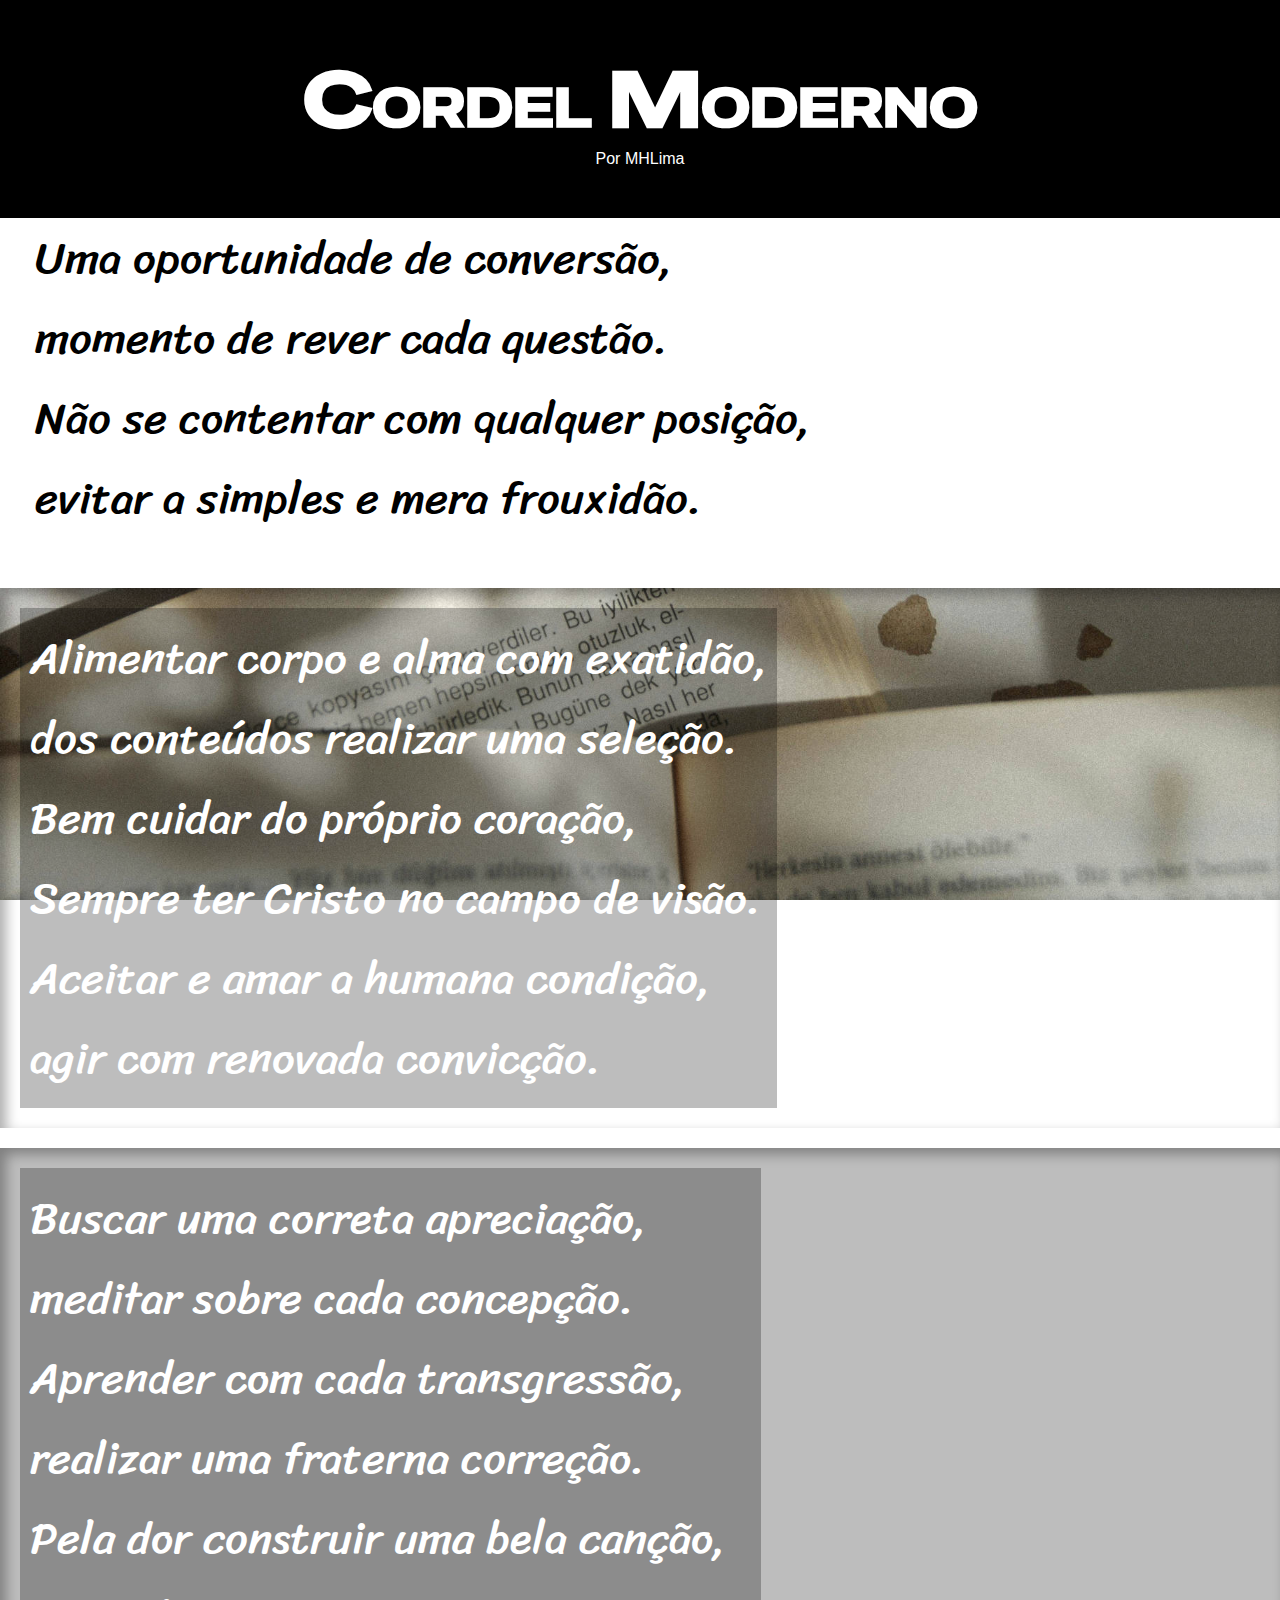
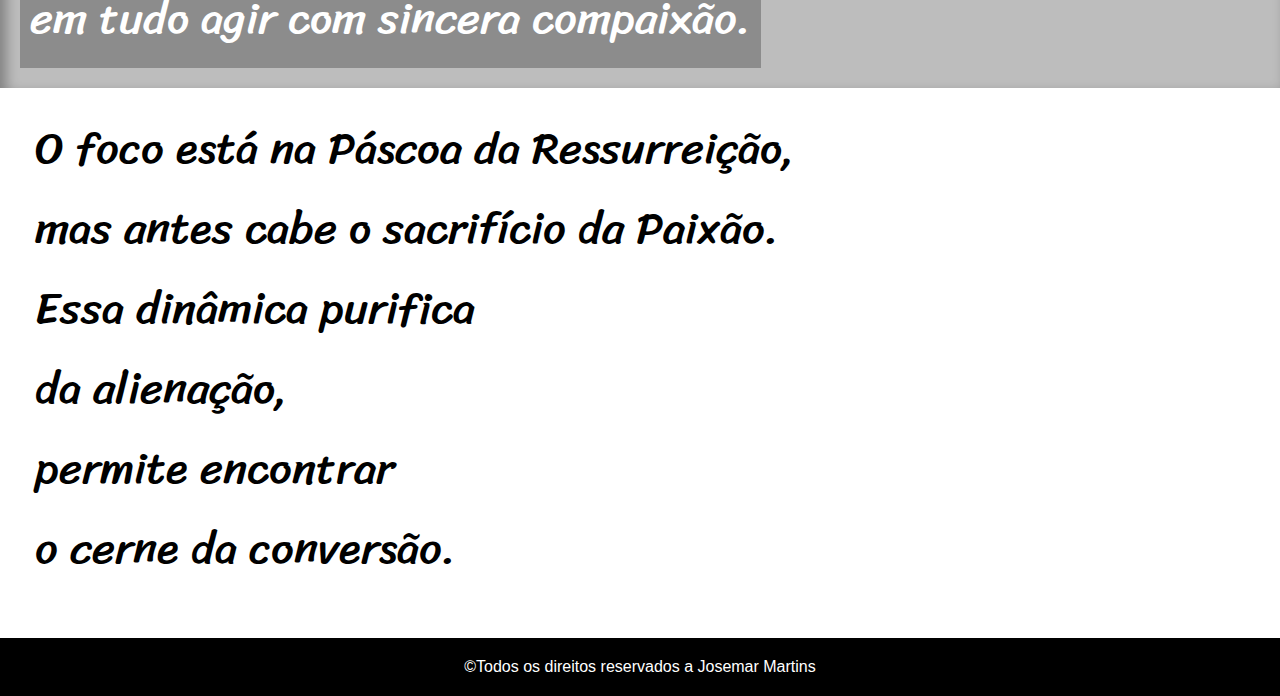
<file: index.html>
<!DOCTYPE html>
<html lang="pt-br">
<head>
    <meta charset="UTF-8">
    <meta name="viewport" content="width=device-width, initial-scale=1.0">
    <title>Cordel</title>
    <link rel="stylesheet" href="style/style.css">
</head>
<body>
        <header>
            <h1>Cordel Moderno</h1>
            Por <a href="https://www.recantodasletras.com.br/autor.php?id=199729">MHLima</a>
        </header>
        <main>
            <section class="normal">
                     <p>
                        Uma oportunidade de conversão, <br>
                        momento de rever cada questão. <br>
                        Não se contentar com qualquer posição, <br>
                        evitar a simples e mera frouxidão. <br> 
                     </p>
            </section>
            <section class="imagem" id="img1">
                     <p>
                        Alimentar corpo e alma com exatidão, <br>
                        dos conteúdos realizar uma seleção. <br>
                        Bem cuidar do próprio coração, <br>
                        Sempre ter Cristo no campo de visão.  <br>
                        Aceitar e amar a humana condição, <br>
                        agir com renovada convicção. <br>
                        
                    </p>
            </section>
            <section class="imagem" id="img2">
                    <p>
                        Buscar uma correta apreciação, <br>
                        meditar sobre cada concepção. <br>
                        Aprender com cada transgressão, <br>
                        realizar uma fraterna correção. <br>
                        Pela dor construir uma bela canção, <br>
                        em tudo agir com sincera compaixão.  <br>
                    </p>
            </section>
            <section class="normal" id="text">
                   <p>
                    O foco está na Páscoa da Ressurreição, <br>
                    mas antes cabe o sacrifício da Paixão. <br>
                    Essa dinâmica purifica <br>
                    da alienação,<br>
                    permite encontrar <br>
                    o cerne da conversão.
                    </p>
            </section>
        </main>
        <footer><p>&copy;Todos os direitos reservados a <a href="https://github.com/josemarmartins21">Josemar Martins</a></p></footer>
</body>
</html>
</file>
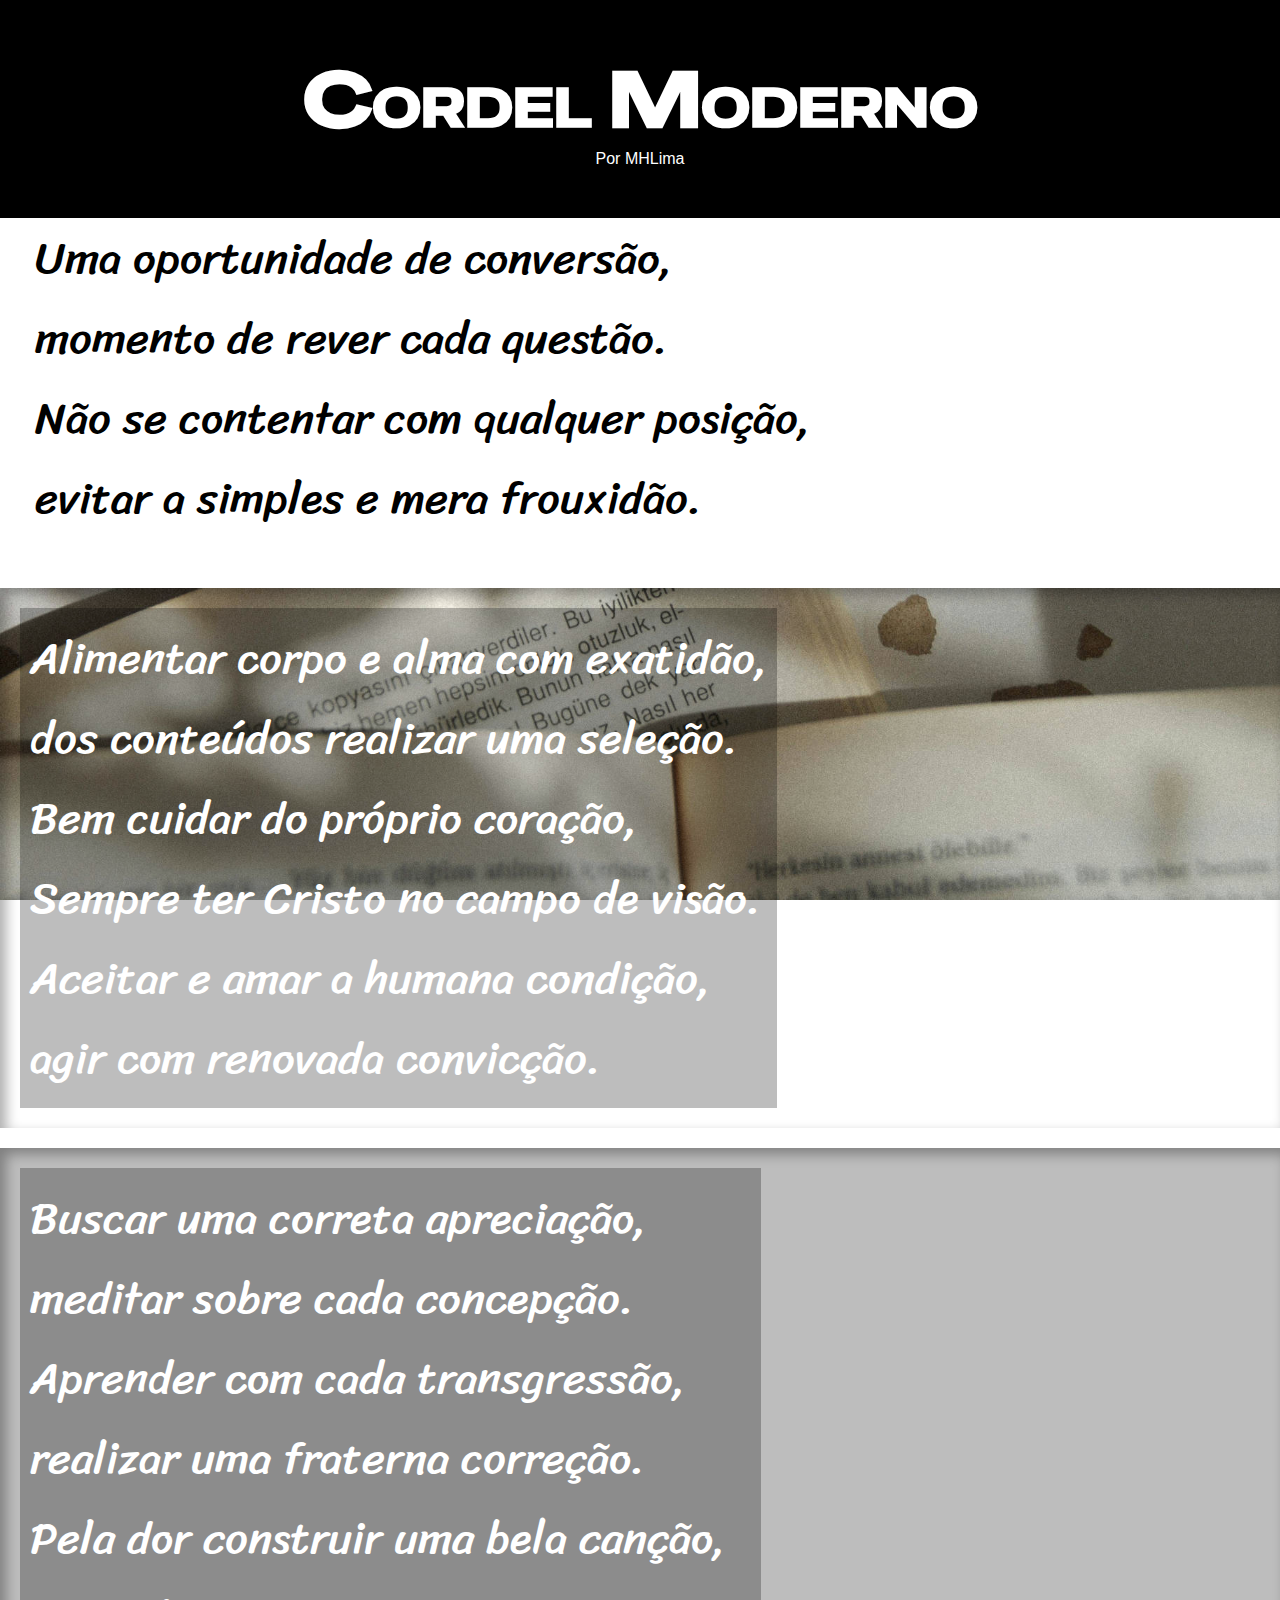
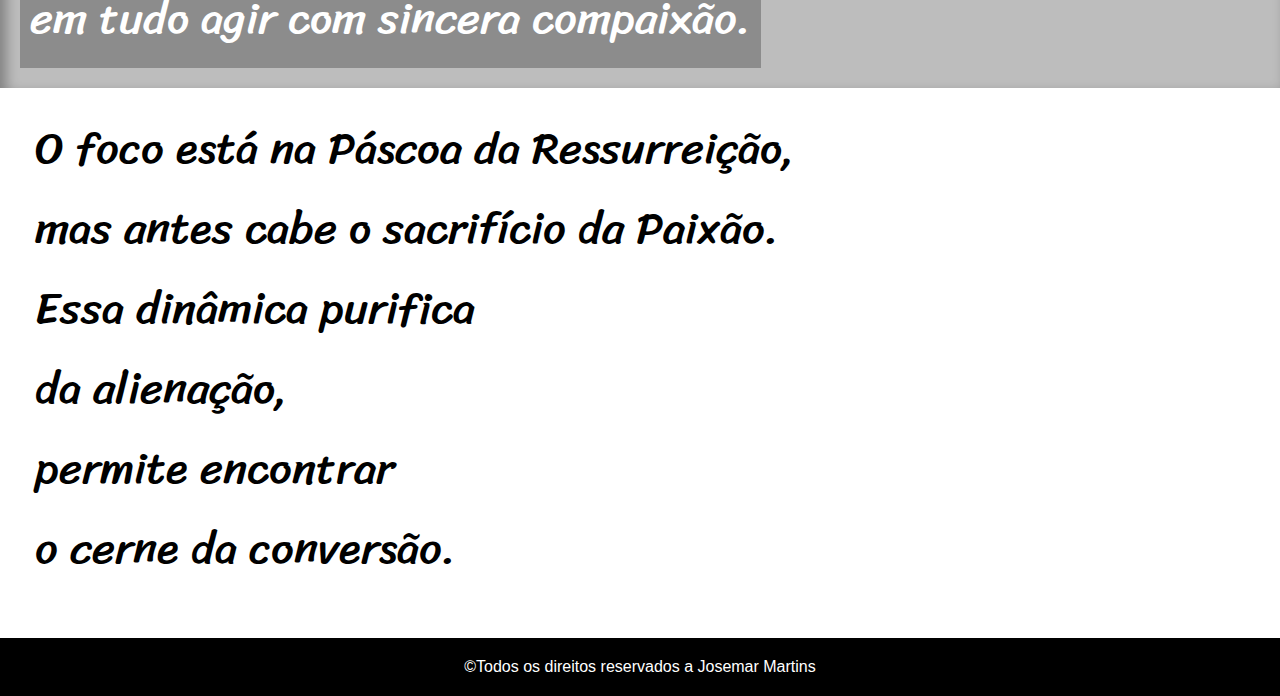
<file: Cordel/index.html>
<!DOCTYPE html>
<html lang="pt-br">
<head>
    <meta charset="UTF-8">
    <meta name="viewport" content="width=device-width, initial-scale=1.0">
    <title>Cordel</title>
    <link rel="stylesheet" href="style/style.css">
</head>
<body>
        <header>
            <h1>Cordel Moderno</h1>
            Por <a href="https://www.recantodasletras.com.br/autor.php?id=199729">MHLima</a>
        </header>
        <main>
            <section class="normal">
                     <p>
                        Uma oportunidade de conversão, <br>
                        momento de rever cada questão. <br>
                        Não se contentar com qualquer posição, <br>
                        evitar a simples e mera frouxidão. <br> 
                     </p>
            </section>
            <section class="imagem" id="img1">
                     <p>
                        Alimentar corpo e alma com exatidão, <br>
                        dos conteúdos realizar uma seleção. <br>
                        Bem cuidar do próprio coração, <br>
                        Sempre ter Cristo no campo de visão.  <br>
                        Aceitar e amar a humana condição, <br>
                        agir com renovada convicção. <br>
                        
                    </p>
            </section>
            <section class="imagem" id="img2">
                    <p>
                        Buscar uma correta apreciação, <br>
                        meditar sobre cada concepção. <br>
                        Aprender com cada transgressão, <br>
                        realizar uma fraterna correção. <br>
                        Pela dor construir uma bela canção, <br>
                        em tudo agir com sincera compaixão.  <br>
                    </p>
            </section>
            <section class="normal" id="text">
                   <p>
                    O foco está na Páscoa da Ressurreição, <br>
                    mas antes cabe o sacrifício da Paixão. <br>
                    Essa dinâmica purifica <br>
                    da alienação,<br>
                    permite encontrar <br>
                    o cerne da conversão.
                    </p>
            </section>
        </main>
        <footer><p>&copy;Todos os direitos reservados a <a href="https://github.com/josemarmartins21">Josemar Martins</a></p></footer>
</body>
</html>
</file>
<file: style/style.css>
@charset "utf-8";
@import url('https://fonts.googleapis.com/css2?family=Passion+One:wght@400;900&family=Sriracha&display=swap');
@import url('https://fonts.googleapis.com/css2?family=Passion+One:wght@400;900&family=Sriracha&display=swap');
@import url('https://fonts.googleapis.com/css2?family=Passion+One:wght@400;900&family=Special+Gothic+Expanded+One&family=Sriracha&display=swap');

:root {
    --font1: Verdana, Geneva, Tahoma, sans-serif;
    --font2: 'Sriracha', cursive;
    --font3: 'Special Gothic Expanded One', sans-serif;
}
* {
    margin: 0px;
    padding: 0px;
}
html, body {
    font-family: var(--font1);
}
header {
    background-color: black;
    color: white;
    text-align: center;
}
header > h1 {
    padding-top: 50px;
    font-variant: small-caps;
    font-size: 6vw;
    font-family: var(--font3);
}
main {
}
header > a {
    padding-bottom: 50px;
    display: inline-block;
    color: white;
    text-decoration: none;
}
section.imagem {
    background-color: rgba(0, 0, 0, 0.26);
    padding: 20px;
    margin-bottom: 20px;
    box-shadow: inset 6px 6px 13px 0px rgba(0, 0, 0, 0.329);
}
section {
    padding-left: 35px;
    
}
section.normal {
    max-width: 1000px;
    min-width: 300px;
    padding-bottom: 50px;
}
section.imagem p {
    background-color: rgba(0, 0, 0, 0.26);
    padding: 10px;
    display: inline-block;
    color: white;
    
}
section > p {
    font-family: var(--font2);
    font-size: 3.5vw;
    display: inline-block;
}
header a:hover {
    text-decoration: underline;
}
#text {
    padding-bottom: 50px;
}
footer {
    text-align: center;
    padding: 20px;
    background-color: black;
    color: white;
}
#img1 {
    background-image: url(../image/folha.jpg);
    background-size: cover;
    background-attachment: fixed;
}
#img2 {
    background-image: url(../image/catedral.jpg);
    background-size: cover;
    background-attachment: fixed;
}
footer p a {
    text-decoration: none;
    color: white;
}
footer p a:hover {
    text-decoration: underline;
}
</file>
<file: Cordel/style/style.css>
@charset "utf-8";
@import url('https://fonts.googleapis.com/css2?family=Passion+One:wght@400;900&family=Sriracha&display=swap');
@import url('https://fonts.googleapis.com/css2?family=Passion+One:wght@400;900&family=Sriracha&display=swap');
@import url('https://fonts.googleapis.com/css2?family=Passion+One:wght@400;900&family=Special+Gothic+Expanded+One&family=Sriracha&display=swap');

:root {
    --font1: Verdana, Geneva, Tahoma, sans-serif;
    --font2: 'Sriracha', cursive;
    --font3: 'Special Gothic Expanded One', sans-serif;
}
* {
    margin: 0px;
    padding: 0px;
}
html, body {
    font-family: var(--font1);
}
header {
    background-color: black;
    color: white;
    text-align: center;
}
header > h1 {
    padding-top: 50px;
    font-variant: small-caps;
    font-size: 6vw;
    font-family: var(--font3);
}
main {
}
header > a {
    padding-bottom: 50px;
    display: inline-block;
    color: white;
    text-decoration: none;
}
section.imagem {
    background-color: rgba(0, 0, 0, 0.26);
    padding: 20px;
    margin-bottom: 20px;
    box-shadow: inset 6px 6px 13px 0px rgba(0, 0, 0, 0.329);
}
section {
    padding-left: 35px;
    
}
section.normal {
    max-width: 1000px;
    min-width: 300px;
    padding-bottom: 50px;
}
section.imagem p {
    background-color: rgba(0, 0, 0, 0.26);
    padding: 10px;
    display: inline-block;
    color: white;
    
}
section > p {
    font-family: var(--font2);
    font-size: 3.5vw;
    display: inline-block;
}
header a:hover {
    text-decoration: underline;
}
#text {
    padding-bottom: 50px;
}
footer {
    text-align: center;
    padding: 20px;
    background-color: black;
    color: white;
}
#img1 {
    background-image: url(../image/folha.jpg);
    background-size: cover;
    background-attachment: fixed;
}
#img2 {
    background-image: url(../image/catedral.jpg);
    background-size: cover;
    background-attachment: fixed;
}
footer p a {
    text-decoration: none;
    color: white;
}
footer p a:hover {
    text-decoration: underline;
}
</file>
